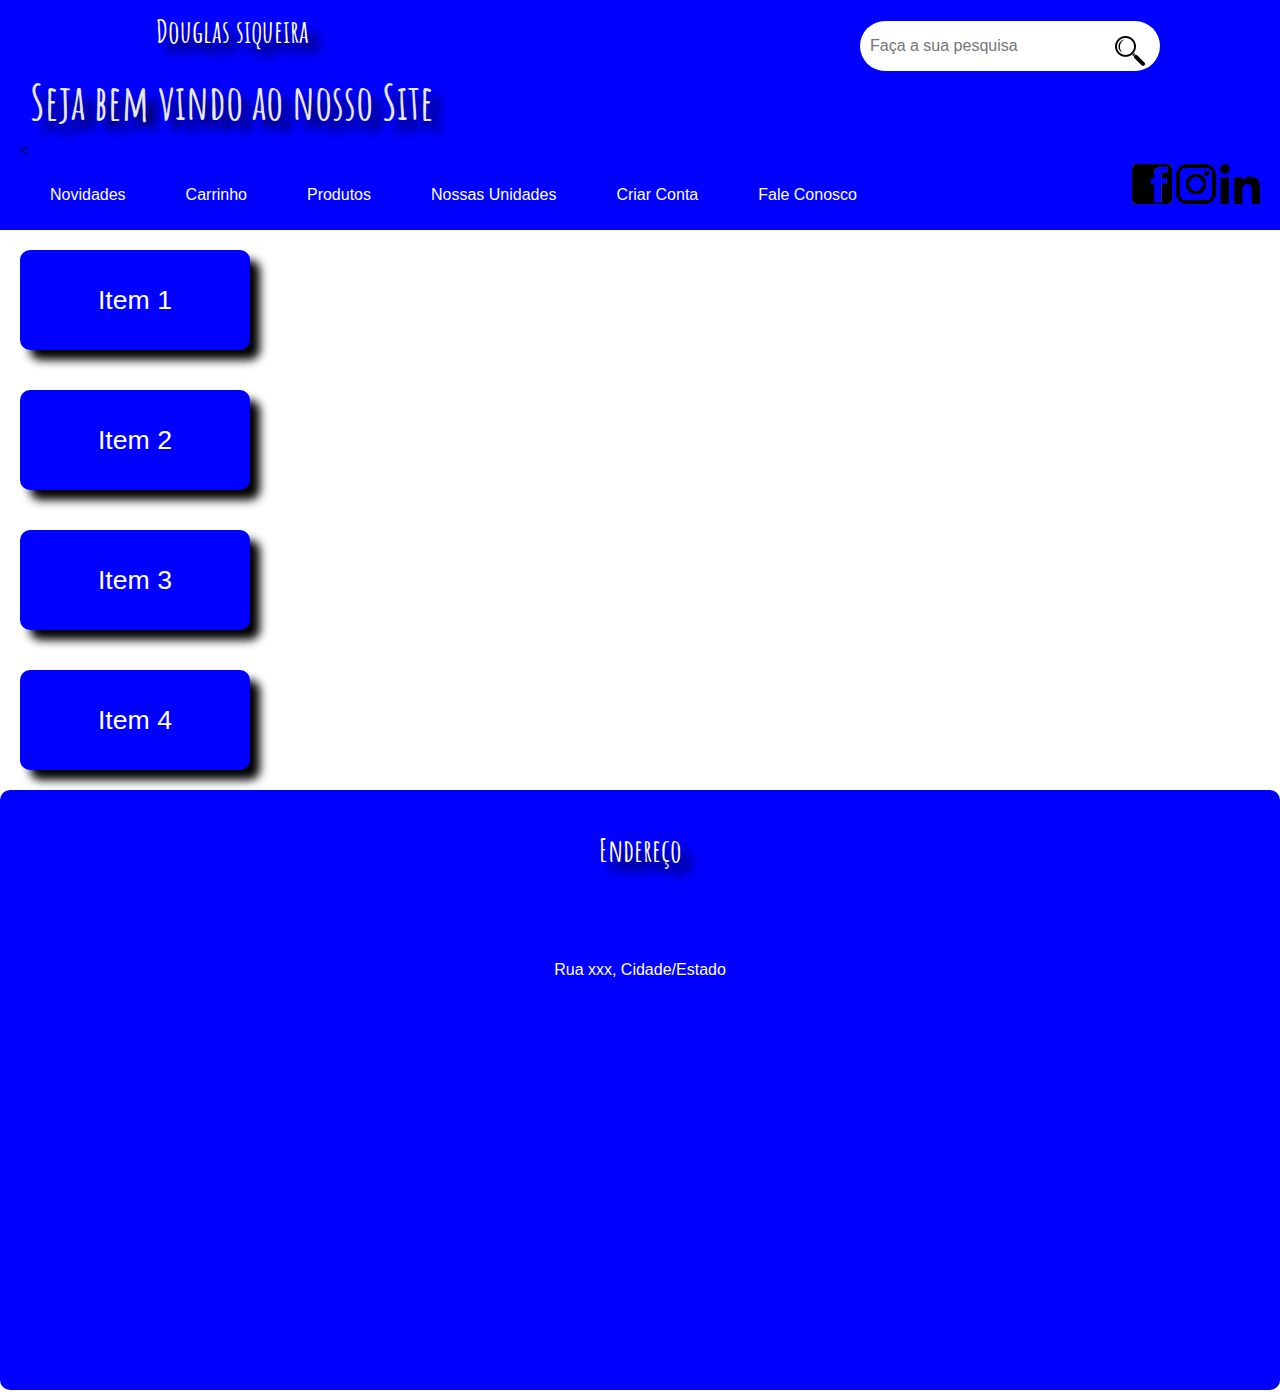
<file: index.html>
<!DOCTYPE html>
<html lang="pt-br">

<head>
    <meta charset="UTF-8">
    <meta http-equiv="X-UA-Compatible" content="IE=edge">
    <meta name="viewport" content="width=device-width, initial-scale=1.0">
    <title>Site</title>
    <link rel="stylesheet" href="style.css">

</head>

<body>
    <nav>
        <div class="logo">
            <h1>Douglas siqueira</h1>
            <h2>Seja bem vindo ao nosso Site</h2>


        </div>
        <div class="search-box">
            <a class="search-btn" href=""><img src="imagens/lupa2.png" alt="Faça a sua pesquisa"></a>
            <input class="search-txt" type="text" name="" placeholder="Faça a sua pesquisa">



        </div>
    </nav>
    <nav>

        <div id="menu">
            <
            <UL>
                <li>
                    <p class="menu">Novidades</p>

                </li>

                <a href="pg002.html">
                    <li>
                        <p class="menu">Carrinho</p>
                    </li>
                </a>
                <li>
                    <p class="menu">Produtos</p>
                </li>
                <li>
                    <p class="menu">Nossas Unidades</p>

                </li>
                <li>
                    <a href="pg005.html">
                        <p class="menu">Criar Conta</p>
                    </a>
                </li>
                <a href="pg003.html">
                    <li>
                        <p class="menu">Fale Conosco</p>
                    </li>
                </a>
            </UL>

        </div>

        <div id="redessociais">
            <a href="https://pt-br.facebook.com/" target="_blanck"><img src="imagens/face.png" alt=""></a>
            <a href="https://www.instagram.com/" target="_blanck"><img src="imagens/instagram3.png" alt="instagram"></a>

            <a href="https://www.linkedin.com/in/douglas-de-jesus-siqueira-a2458a143" target="_blanck"><img
                    src="imagens/linkedin.png" alt="linkdin"></a>


        </div>

    </nav>
    <p>
    <div id="it1">Item 1</div>
    </p>
    <p>
    <div id="it2">Item 2</div>
    </p>
    <p>
    <div id="it3">Item 3</div>
    </p>
    <p>
    <div id="it4">Item 4</div>
    </p>
    <div id="pt3">

        <footer>
            <h1>Endereço</h1>
            <p>Rua xxx, Cidade/Estado</p>
            <p id="maps"><iframe class="m-100 mt-25 col-6"
                    src="https://www.google.com/maps/embed?pb=!1m18!1m12!1m3!1d117055.24326665455!2d-46.85447576783898!3d-23.533352940376037!2m3!1f0!2f0!3f0!3m2!1i1024!2i768!4f13.1!3m3!1m2!1s0x94ce5583db0fdfef%3A0x90ee3c33b723aa9c!2sOsasco%20-%20SP!5e0!3m2!1spt-BR!2sbr!4v1630273676972!5m2!1spt-BR!2sbr"
                    width="400" height="300" style="border:0;" allowfullscreen="" loading="lazy"></iframe></p>
        </footer>
    </div>
    
</body>
<script src="script.js"></script>

</html>
</file>
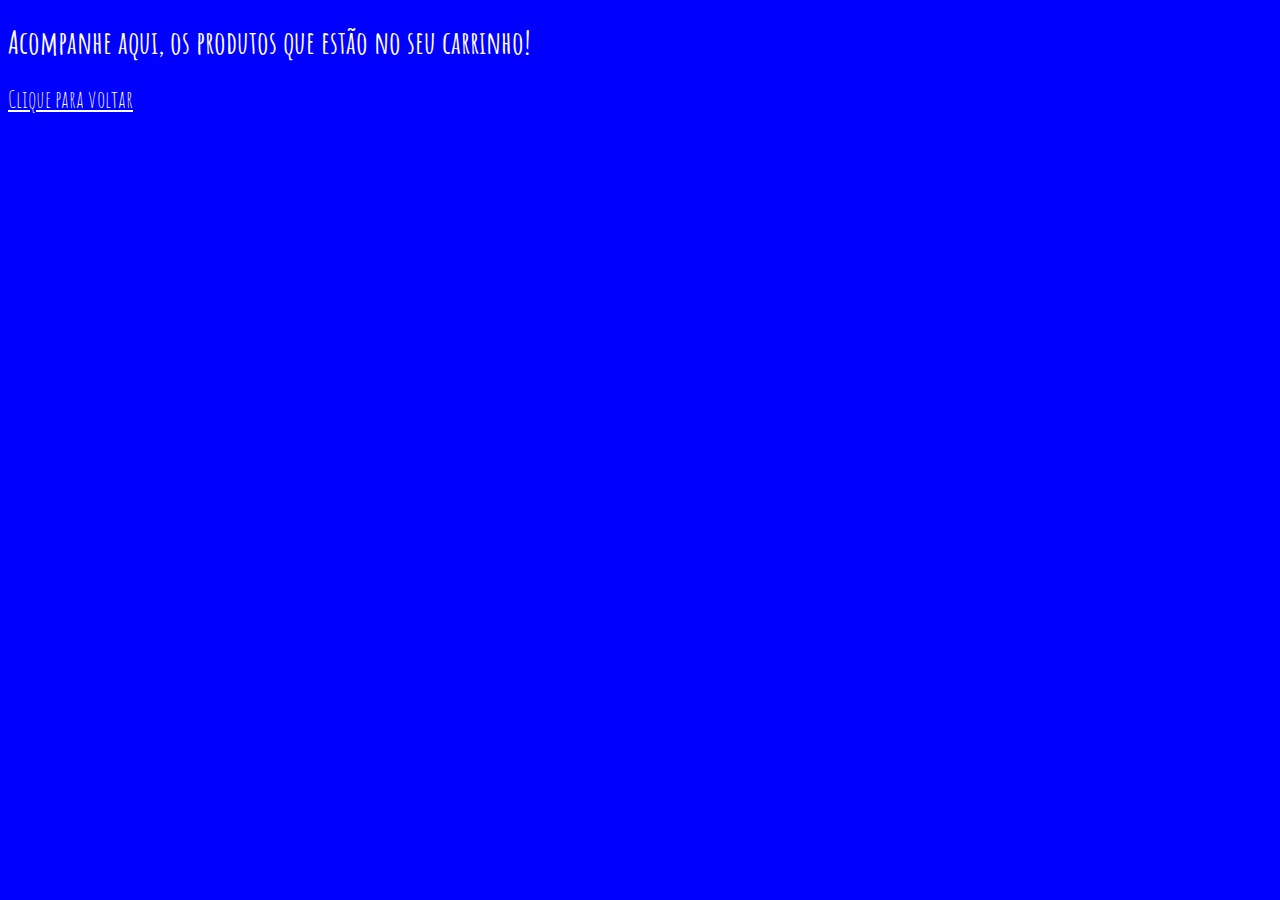
<file: pg002.html>
<!DOCTYPE html>
<html lang="pt-br">
<head>
    <meta charset="UTF-8">
    <meta http-equiv="X-UA-Compatible" content="IE=edge">
    <meta name="viewport" content="width=device-width, initial-scale=1.0">
    <title>Document</title>
    <style>
        @import url('https://fonts.googleapis.com/css2?family=Style+Script&display=swap');

        @import url('https://fonts.googleapis.com/css2?family=Amatic+SC&family=Style+Script&display=swap');
        body{
            background-color: blue;
            font-family: 'Amatic SC', cursive;
            color: white;
        }
        
        a{
            color: white;
            font-size: 18pt;
        }

    </style>
</head>
<body>
    <h1>Acompanhe aqui, os produtos que estão no seu carrinho!</h1>

    <p><a href="index.html">Clique para voltar</a></p>
</body>
</html>
</file>
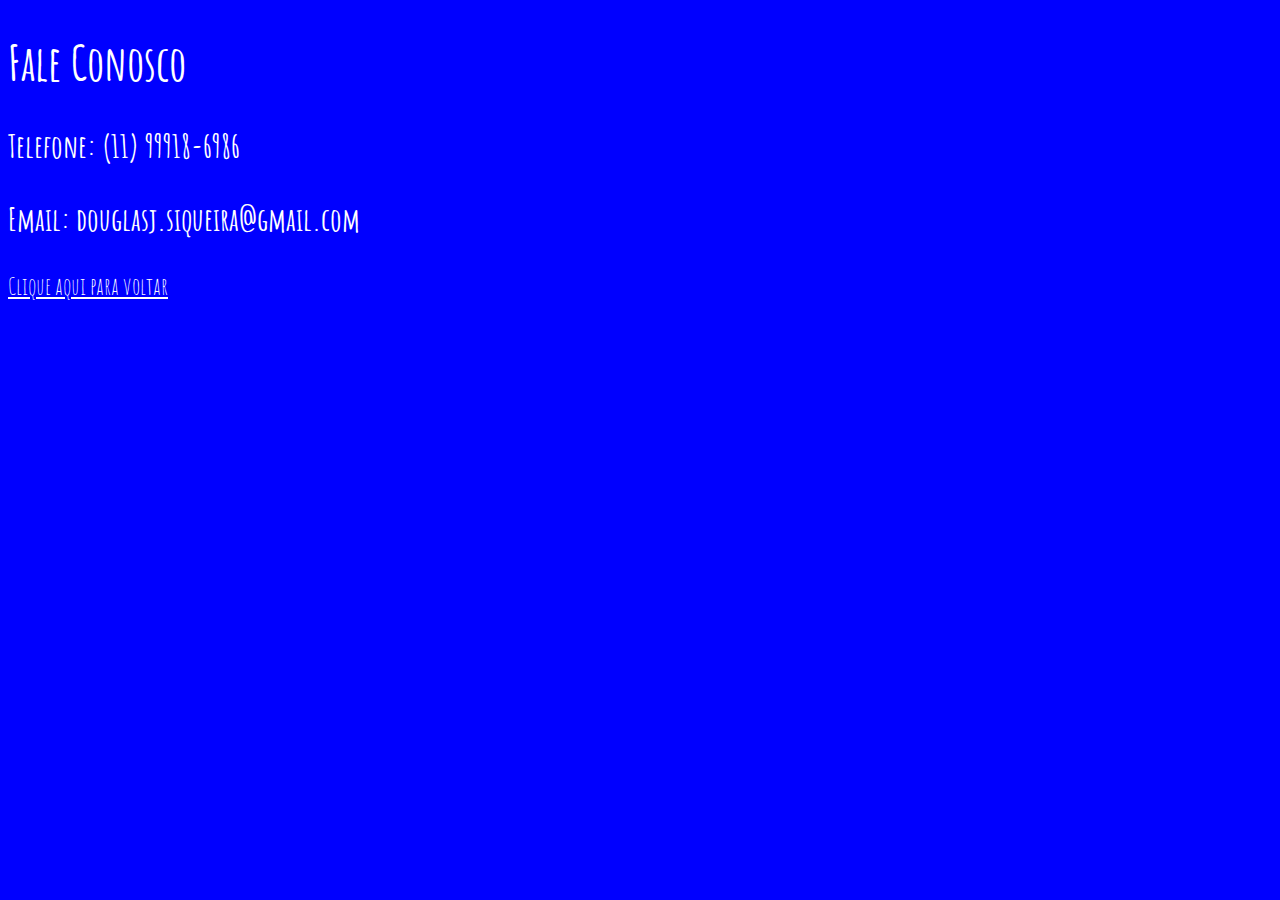
<file: pg003.html>
<!DOCTYPE html>
<html lang="pt-br">
<head>
    <meta charset="UTF-8">
    <meta http-equiv="X-UA-Compatible" content="IE=edge">
    <meta name="viewport" content="width=device-width, initial-scale=1.0">
    <title>Fale Conosco</title>
    <style>
        @import url('https://fonts.googleapis.com/css2?family=Amatic+SC&family=Style+Script&display=swap');
        body{
            background: blue;
            color: white;
            font-family: 'Amatic SC', cursive;

        }
        h1{
            font-size: 3em;
        }
        h3{
            font-size: 2em;
        }
        a{
            color: white;
            font-size: 18pt;
        }
    </style>
</head>
<body>
    <h1>Fale Conosco</h1>
    <h3>Telefone: (11) 99918-6986</h3>
    <h3>Email: douglasj.siqueira@gmail.com</h3>


    <a href="index.html">
        <p>Clique aqui para voltar</p>
    </a>
    
</body>
</html>
</file>
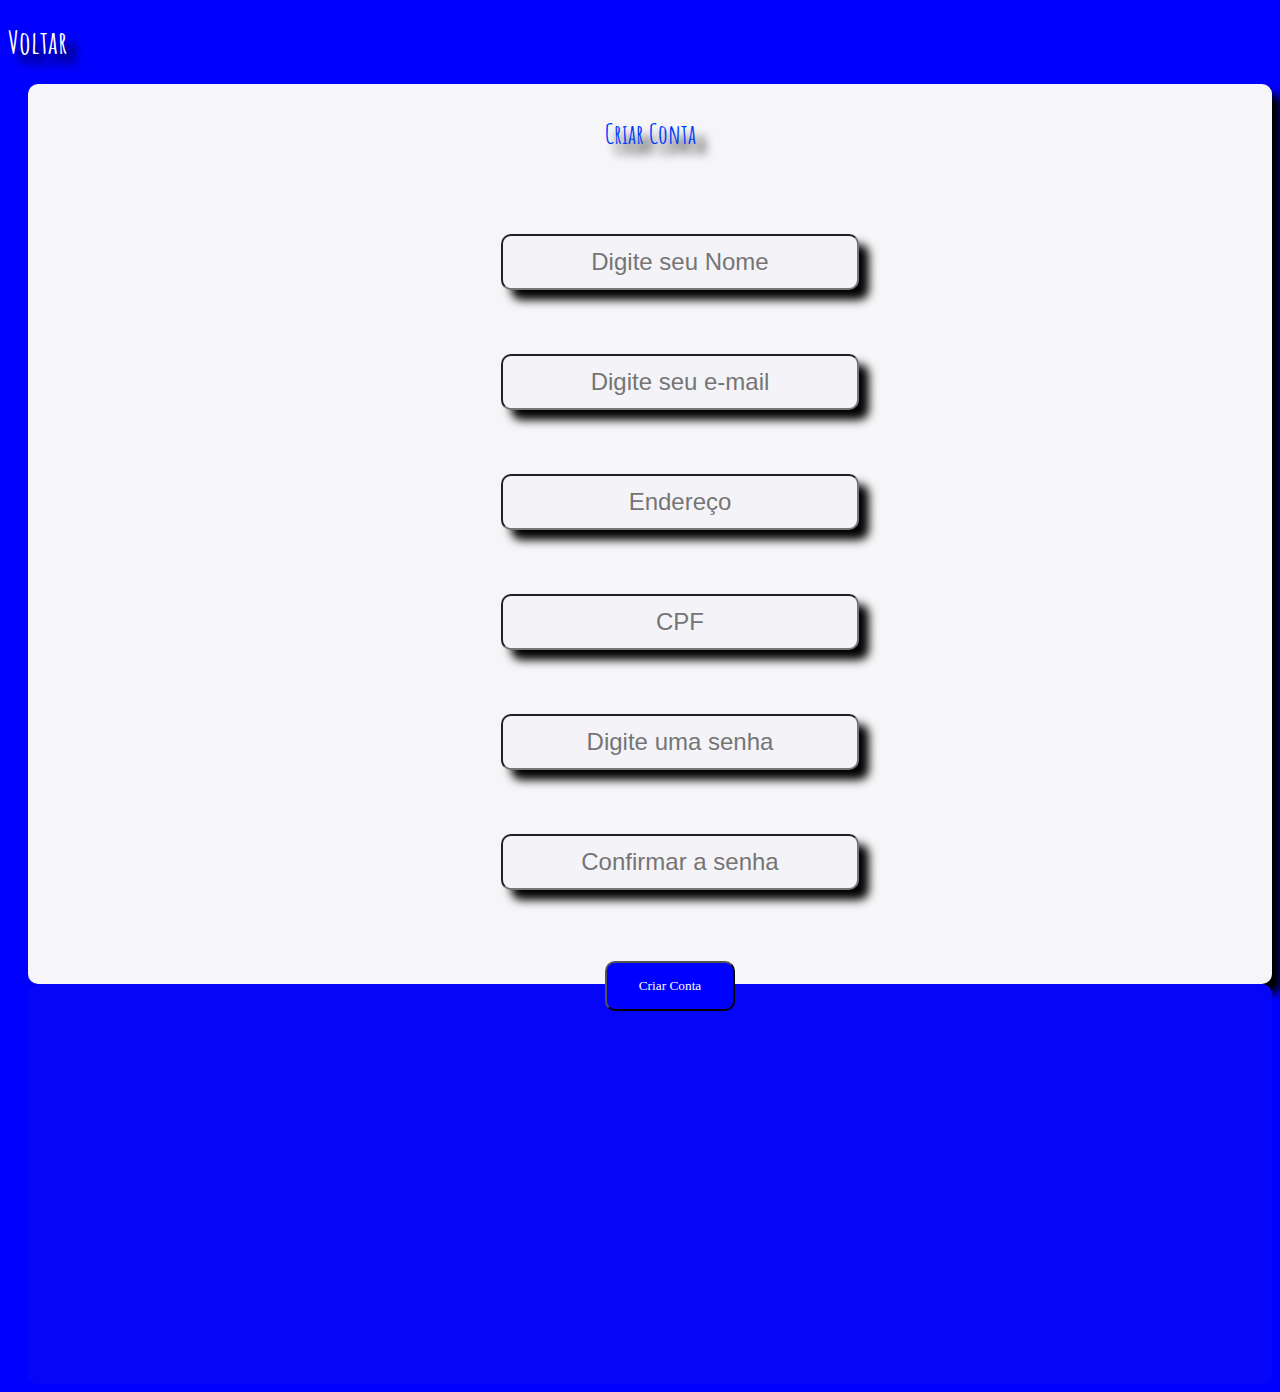
<file: pg005.html>
<!DOCTYPE html>
<html lang="pt-br">
<head>
    <meta charset="UTF-8">
    <meta http-equiv="X-UA-Compatible" content="IE=edge">
    <meta name="viewport" content="width=device-width, initial-scale=1.0">
    <title>Criar Conta</title>
    <link rel="stylesheet" href="style2.css">
</head>
<body>
    <a href="index.html">
        <h1>Voltar</h1>
    </a>
    <div class="cadastrar">
     <header>Criar Conta</header>
        <ul>
            <li>
            <input class="cadastro" type="text" name="Nome" id="" placeholder="Digite seu Nome">
            </li>
            <li>
            <input class="cadastro" type="text" name="" id="" placeholder="Digite seu e-mail">
            </li>
            <li>
                <input class="cadastro" type="text" name="" id="" placeholder="Endereço">
            </li>
            <li>
             <input class="cadastro" type="text" name="" id="" placeholder="CPF" >
            </li>
            <li>
            <input class="cadastro" type="text" name="" id="" placeholder="Digite uma senha">
            </li>
            <li> 
                <input class="cadastro" type="text" name="" id="" placeholder="Confirmar a senha">
            </li>

            <input class="criar" type="button" value="Criar Conta">
        </ul>
    </div>
    <div class="final">

    </div>
</body>
</html>
</file>
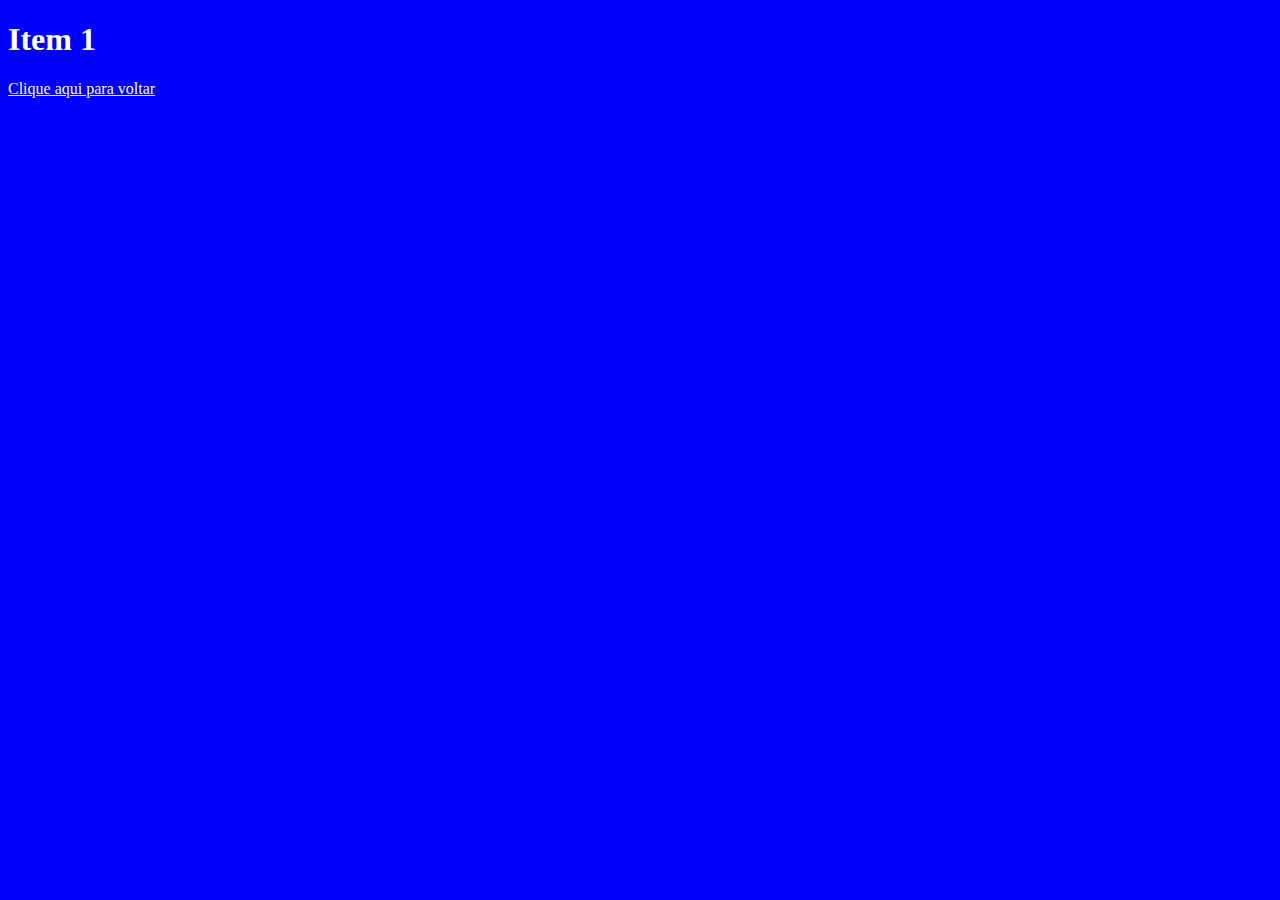
<file: pgitem1.html>
<!DOCTYPE html>
<html lang="pt-br">
<head>
    <meta charset="UTF-8">
    <meta http-equiv="X-UA-Compatible" content="IE=edge">
    <meta name="viewport" content="width=device-width, initial-scale=1.0">
    <title>Document</title>
    <style>
        body{
            background: blue;
            color: white;
        }
        a{
            color: white;
        }
    </style>
</head>
<body>
    <h1> Item 1</h1>

    <p><a href="index.html">Clique aqui para voltar</a></p>
</body>
</html>
</file>
<file: style.css>
@import url('https://fonts.googleapis.com/css2?family=Style+Script&display=swap');

@import url('https://fonts.googleapis.com/css2?family=Amatic+SC&family=Style+Script&display=swap');
body{
    margin: 0;

}
ul {
    
    list-style: none;
    padding: 0%;
}
nav{
    background-color: rgb(0, 0, 255);
    padding: 0 20px;
    justify-content: space-between;
    align-items: center ;
    
}
h1, p {
    font-family: Arial, Helvetica, sans-serif;
    text-align: center;
    color: white;
    
    margin: 0;
    padding: 10px;
}
nav, ul{
    display: flex;
    flex-direction: row;
    
}
li{
    padding: 0 20px;
}
button{
    background-color: transparent;
    border: none;
    color: rgb(252, 252, 252);
    font-size: 36px;
    position: absolute;
    right: 10px;
    top: 10px;
    display: none;
}


li:hover, button:hover, p.menu:hover{
    cursor: pointer;
    opacity: 0.8;
    background-color: rgb(0, 0, 0);
    border-radius: 10px;
    color: rgb(247, 247, 248);
    
}
h1{
  
    font-family: 'Amatic SC', cursive;
    font-size: 2em;
    text-shadow: 10px 10px 10px black;
}
h2{
    font-family: 'Amatic SC', cursive;
    font-size: 3em;
    color: rgb(232, 232, 238);
    text-shadow: 10px 10px 10px rgb(2, 2, 14);
    padding: 10px;
    margin: 0;
    background-color: blue
    
}
@media (max-width: 700px){
        nav, ul{
            flex-direction: column;
            align-items: unset;
        }
        nav{
            padding-top: 20px;
        }
        
}
a{
    text-decoration: none;
    
}
div#it1{
    font: normal 20pt arial;
    background: blue;
    color: white;
    width: 230px;
    height: 100px;
    line-height: 100px;
    text-align: center;
    border-radius: 10px;
    margin-left: 20px;
    box-shadow: 10px 10px 10px black;
    
}
div#it2{
    font: normal 20pt arial;
    background: blue;
    color: white;
    width: 230px;
    height: 100px;
    line-height: 100px;
    text-align: center;
    border-radius: 10px;
    margin-left: 20px;
    box-shadow: 10px 10px 10px black;
    
}
div#it3{
    font: normal 20pt arial;
    background: blue;
    color: white;
    width: 230px;
    height: 100px;
    line-height: 100px;
    text-align: center;
    border-radius: 10px;
    margin-left: 20px;
    box-shadow: 10px 10px 10px black;
}
div#it4{
    font: normal 20pt arial;
    background: blue;
    color: white;
    width: 230px;
    height: 100px;
    line-height: 100px;
    text-align: center;
    border-radius: 10px;
    margin-left: 20px;
    box-shadow: 10px 10px 10px black;   
}
footer{
    text-align: right;
    font: Arial 18pt;
    color: blue;
    
}
div#pt3{
    
    background: blue;
    color: white;
    width: auto;
    height: 600px;
    line-height: 100px;
    text-align: left;
    border-radius: 10px;
    margin-left: 0px;
    
}
div#redessociais{
    width: auto;
}
.search-box{
    
    position: relative;
    top: 50%;
    left: 50px;
    transform: translate(-50%, -50%);
    background: rgb(255, 255, 255);
    height: 30px;
    border-radius: 40px;
    padding: 10px;
}
.search-btn{
    color: rgb(255, 255, 255);
    float: right;
    width: 40px;
    height: 40px;
    border-radius: 50%;
    background: rgb(255, 255, 255);
    display: flex;
    justify-content: center;
    align-items: center;

}
.search-txt{
    border: none;
    background: none;
    outline: none;
    float: left;
    padding: 0;
    color: rgb(12, 12, 12);
    font-size: 16px;
    transition: 0.4s;
    line-height: 30px;
    width: 240px;
}
</file>
<file: style2.css>
@import url('https://fonts.googleapis.com/css2?family=Style+Script&display=swap');

@import url('https://fonts.googleapis.com/css2?family=Amatic+SC&family=Style+Script&display=swap');

body{
    font-family: 'Amatic SC', cursive;
    background: blue;
    color: white;
    text-shadow: 10px 10px 10px black;
    
}
h1{
font-family: 'Amatic SC', cursive;
    background: blue;
    color: white;
    text-shadow: 10px 10px 10px black;
}
a{
    text-decoration: none;
}


input.cadastro{
    
    font: normal 18pt arial;
    background: rgb(244, 244, 248);
    color: rgb(0, 0, 0);
    width: 350px;
    height: 50px;
    line-height: 100px;
    text-align: center;
    border-radius: 10px;
    margin-left: 20px;
    box-shadow: 10px 10px 10px black;
    
}
li{
    font-family: 'Times New Roman', Times, serif;
    font: 30pt;
    color: white;
    list-style: none;
    text-align: center;
    margin: 20px;
}
div.cadastrar{
    font: normal 20pt arial;
    background: rgb(246, 246, 248);
    color: rgb(0, 0, 0);
    width: auto;
    height: 900px;
    line-height: 100px;
    text-align: center;
    border-radius: 10px;
    margin-left: 20px;
    box-shadow: 10px 10px 10px black;
}
input.criar{
    font-family: 'Times New Roman', Times, serif;
    color: rgb(251, 251, 255);
    border-radius: 10px;
    width: 130px;
    height: 50px ;
    background: blue;
}
div{
    font: normal 20pt arial;
    background: rgb(5, 5, 248);
    color: rgb(0, 0, 0);
    width: auto;
    height: 400px;
    line-height: 100px;
    text-align: center;
    border-radius: 10px;
    margin-left: 20px;;
}
header{
font-family: 'Amatic SC', cursive;
font-weight: 700;
color: rgb(0, 60, 255);

}
</file>
